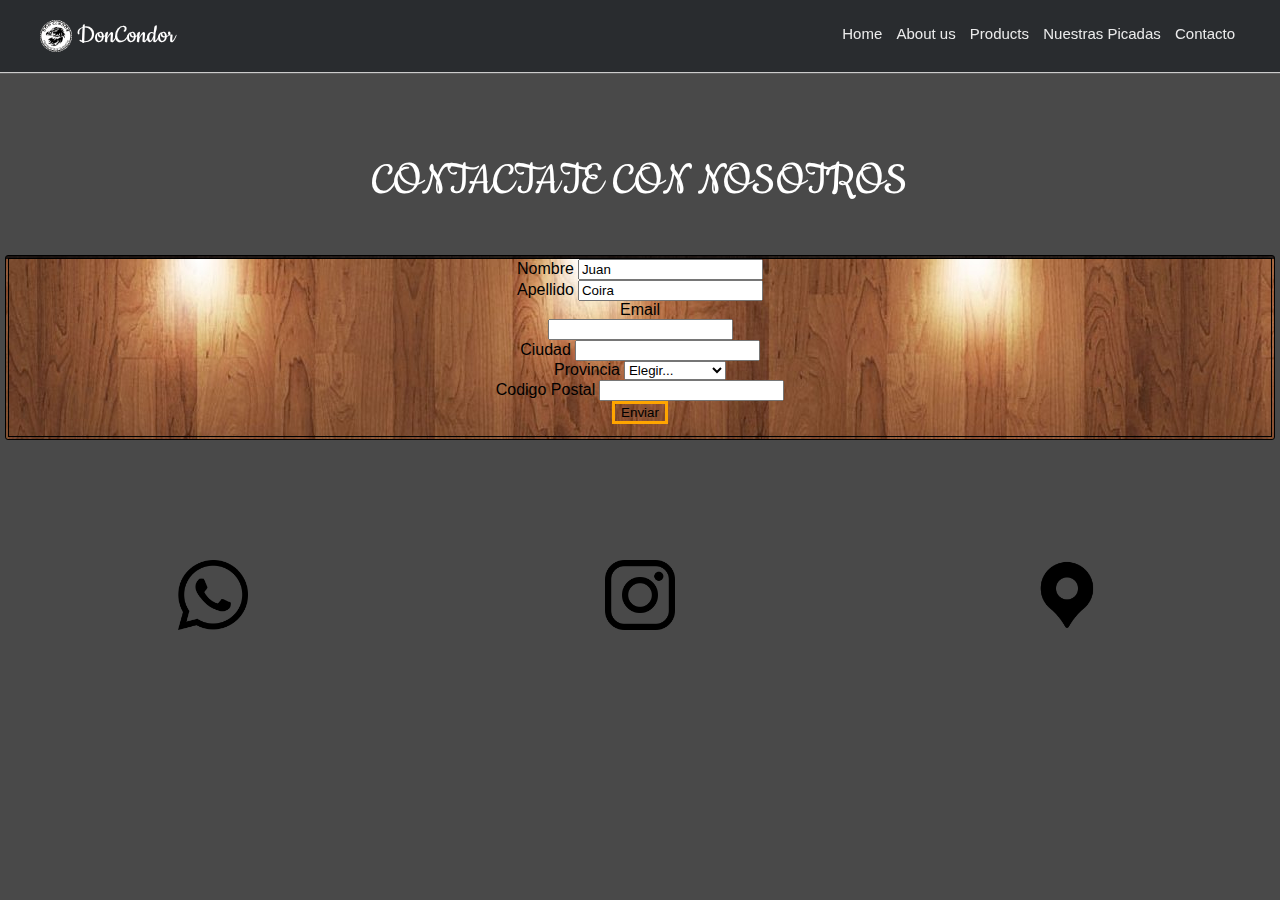
<file: html/contacto.html>
<!DOCTYPE html>
<html lang="en">
  <head>
    <meta charset="UTF-8" />
    <meta http-equiv="X-UA-Compatible" content="IE=edge" />
    <meta name="viewport" content="width=device-width, initial-scale=1.0" />
    
    <link
      href="https://fonts.googleapis.com/css?family=Cookie"
      rel="stylesheet"
      type="text/css"
    />
    <link
      rel="stylesheet"
      href="https://cdnjs.cloudflare.com/ajax/libs/animate.css/4.1.1/animate.min.css"
    />
    <link
      href="https://cdn.jsdelivr.net/npm/bootstrap@5.1.3/dist/css/bootstrap.min.css"
      rel="stylesheet"
      integrity="sha384-1BmE4kWBq78iYhFldvKuhfTAU6auU8tT94WrHftjDbrCEXSU1oBoqyl2QvZ6jIW3"
      crossorigin="anonymous"
    />
    <link rel="stylesheet" href="../css/index.css" />
    <title>Document</title>
  </head>
  <body class="bodyContact">
    <header class="header-fixed">
      <div class="header-limiter">
        <h1>
          <img src="../imagenes/doncondor.jpg" /><a href="#">DonCondor</a>
        </h1>

        <nav>
          <a href="../index.html">Home</a>
          <a href="../index.html">About us</a>
          <a href="../index.html">Products</a>
          <a href="../html/nuestras.html">Nuestras Picadas</a>
          <a href="../html/contacto.html">Contacto</a>
        </nav>
      </div>
    </header>

    <div class="classContact">
      <h1 class="claseContacto">CONTACTATE CON NOSOTROS</h1>
    </div>

    <div class="classDivContact">
      <form class="row g-3">
        <div class="col-md-4">
          <label for="validationDefault01" class="form-label">Nombre</label>
          <input
            type="text"
            class="form-control"
            id="validationDefault01"
            value="Juan"
            required
          />
        </div>
        <div class="col-md-4">
          <label for="validationDefault02" class="form-label">Apellido</label>
          <input
            type="text"
            class="form-control"
            id="validationDefault02"
            value="Coira"
            required
          />
        </div>
        <div class="col-md-4">
          <label for="validationDefaultUsername" class="form-label"
            >Email</label
          >
          <div class="input-group">
            <input
              type="text"
              class="form-control"
              id="validationDefaultUsername"
              aria-describedby="inputGroupPrepend2"
              required
            />
          </div>
        </div>
        <div class="col-md-6">
          <label for="validationDefault03" class="form-label">Ciudad</label>
          <input
            type="text"
            class="form-control"
            id="validationDefault03"
            required
          />
        </div>
        <div class="col-md-3">
          <label for="validationDefault04" class="form-label">Provincia</label>
          <select class="form-select" id="validationDefault04" required>
            <option selected disabled value="">Elegir...</option>
            <option>Buenos Aires</option>
          </select>
        </div>
        <div class="col-md-3">
          <label for="validationDefault05" class="form-label"
            >Codigo Postal</label
          >
          <input
            type="text"
            class="form-control"
            id="validationDefault05"
            required
          />
        </div>
        <div class="col-12">
          <button class="btn btn-primary" type="submit">Enviar</button>
        </div>
      </form>
    </div>

    <div class="divRedes">
      <div class="red animate__animated animate__fadeInUp">
        <a href="https://wa.me/5491125117007" target="_blank"
          ><img src="../imagenesRedes/whatsApp.png" alt=""
        /></a>
      </div>
      <div class="red animate__animated animate__fadeInUp">
        <a href="https://www.instagram.com/don.condor/?hl=es" target="_blank"
          ><img src="../imagenesRedes/instagramLogo.png" alt=""
        /></a>
      </div>
      <div class="red animate__animated animate__fadeInUp">
        <a
          href="https://www.google.com/maps/dir/-34.6594938,-58.7030437/don+condor+fiambreria/@-34.6614702,-58.704458,16z/data=!3m1!4b1!4m9!4m8!1m1!4e1!1m5!1m1!1s0x95bcbf983bd102f9:0x957324123b422a96!2m2!1d-58.7019698!2d-34.6644761"
          target="_blank"
          ><img src="../imagenesRedes/googleMaps.png" alt=""
        /></a>
      </div>
    </div>

    <!-- Script de Boostrap -->
    <script
      src="https://cdn.jsdelivr.net/npm/@popperjs/core@2.10.2/dist/umd/popper.min.js"
      integrity="sha384-7+zCNj/IqJ95wo16oMtfsKbZ9ccEh31eOz1HGyDuCQ6wgnyJNSYdrPa03rtR1zdB"
      crossorigin="anonymous"
    ></script>
    <script
      src="https://cdn.jsdelivr.net/npm/bootstrap@5.1.3/dist/js/bootstrap.min.js"
      integrity="sha384-QJHtvGhmr9XOIpI6YVutG+2QOK9T+ZnN4kzFN1RtK3zEFEIsxhlmWl5/YESvpZ13"
      crossorigin="anonymous"
    ></script>
  </body>
</html>
</file>
<file: css/index.css>
* {
  box-sizing: border-box;
}

body {
  background-color: rgba(0, 0, 0, 0.712);
  margin: 0;
  padding: 0;
  height: 1500px;
}
body::-webkit-scrollbar {
  width: 7px;
  background: #292c2f;
}
body::-webkit-scrollbar-thumb {
  background: orange;
  border-radius: 4px;
}

.header-fixed {
  background-color: #292c2f;
  box-shadow: 0 1px 1px #ccc;
  padding: 20px 40px;
  width: 100%;
  color: #ffffff;
  box-sizing: border-box;
  position: fixed;
  -webkit-transition: top 0.3s;
  transition: top 0.3s;
  z-index: 1;
}

.header-fixed .header-limiter {
  max-width: 1200px;
  text-align: center;
  margin: 0 auto;
}
.header-fixed-placeholder {
  height: 80px;
  display: none;
}

/* Logo */

.header-fixed .header-limiter h1 {
  float: left;
  font: normal 28px Cookie, Arial, Helvetica, sans-serif;
  line-height: 40px;
  margin: 0;
  justify-content: center;
  align-items: center;
  display: flex;
}

.header-fixed .header-limiter h1 img {
  width: 32px;
  border-radius: 500px;
  margin-right: 5px;
}

.header-fixed .header-limiter h1 span {
  color: #5383d3;
}

/* Links de naviegacion */

.header-fixed .header-limiter a {
  color: #ffffff;
  text-decoration: none;
}

.header-fixed .header-limiter nav {
  font: 16px Arial, Helvetica, sans-serif;
  line-height: 40px;
  float: right;
}

.header-fixed .header-limiter nav a {
  display: inline-block;
  padding: 0 5px;
  text-decoration: none;
  color: #ffffff;
  opacity: 0.9;
}

.header-fixed .header-limiter nav a:hover {
  opacity: 1;
}

.header-fixed .header-limiter nav a.selected {
  color: #608bd2;
  pointer-events: none;
  opacity: 1;
}

/* Header Responsive */

@media all and (max-width: 600px) {
  .header-fixed {
    padding: 20px 0;
    height: 75px;
  }

  .header-fixed .header-limiter h1 {
    float: none;
    margin: -8px 0 10px;
    text-align: center;
    font-size: 28px;
    line-height: 1;
  }

  .header-fixed .header-limiter nav {
    line-height: 1;
    float: none;
  }

  .header-fixed .header-limiter nav a {
    font-size: 13px;
  }

  body.fixed .header-fixed {
    display: none;
  }
}
@media only screen and (min-width: 599px) {
  .header-fixed-placeholder {
    display: block;
  }

  .header-fixed .header-limiter h1 {
    font-size: 28px;
    line-height: 30px;
  }

  .header-fixed .header-limiter nav {
    line-height: 28px;
    font-size: 15px;
  }
}

.container {
  position: relative;
  margin: auto;
  width: 100%;
  height: 756px;
  background-color: rgba(0, 0, 0, 0.719);
  margin-top: -20px;
}

ul li {
  list-style: none;
}

ul.slider {
  position: relative;
}

ul.slider li {
  position: absolute;
  left: 0;
  top: 0;
  opacity: 0;
  width: 100%;
  height: 300px;
  transition: opacity 0.5s;
}

ul.slider li img {
  width: 100%;
  height: 756px;
  object-fit: cover;
}

ul.slider li:first-child {
  opacity: 1;
}

ul.slider li:target {
  opacity: 1;
}

.menu {
  opacity: 0.7;
  text-align: center;
  margin: 20px;
  position: absolute;
  bottom: 1rem;
  right: 0;
  left: 0;
  padding-left: 0px;
}

.menu li {
  display: inline-block;
  background-color: #000;
  padding: 1rem 1.3rem;
  border-radius: 50px;
}

.menu a {
  color: white;
  text-decoration: none;
}

.tex {
  background-color: #2a2f296e;
  width: 350px;
  position: absolute;
  top: 20%;
  font: normal 28px Cookie, Arial, Helvetica, sans-serif;
  margin-left: 15%;
  text-align: center;
  border-radius: 20px;
  color: white;
  font-size: 70px;
}
@media only screen and (max-width: 768px) {
  .tex {
    background-color: #2a2f296e;
    width: 250px;
    position: absolute;
    top: 15%;
    font: normal 28px Cookie, Arial, Helvetica, sans-serif;
    margin-left: 18%;
    text-align: center;
    border-radius: 20px;
    color: white;
    font-size: 40px;
  }
}
/* Clases de seccion About us */
.divAbout {
  width: 100%;
  height: 1213px;
}
.divContenedor {
  display: grid;
  justify-content: space-around;
  text-align: center;
  grid-template-columns: repeat(3, 300px);
  grid-template-rows: repeat(2, 300px);
  grid-template-areas:
    "img1 img2 img3"
    "img4 video1 img5";
}
.img1 {
  grid-area: img1;
}
.img2 {
  grid-area: img2;
}
.img3 {
  grid-area: img3;
}
.img4 {
  margin-top: 320px;
  grid-area: img4;
}
.img5 {
  margin-top: 320px;
  grid-area: img5;
}
.video1 {
  grid-area: video1;
}
div h1.about {
  text-align: center;
  font-size: 45px;
  font-family: Arial, Helvetica, sans-serif;
}

div.divAbout img {
  width: 250px;
  height: 250px;
}
div.divAbout p {
  margin-top: 50px;
  font-family: Cookie, Arial, Helvetica, sans-serif;
  text-align: center;
  border-radius: 4px;
  background-color: #292c2f91;
  font-size: 30px;
}
video {
  border: double black 7px;
  margin-top: 362px;
  width: 400px;
  height: 400px;
  margin-left: -50px;
  border-radius: 5px;
}
@media only screen and (max-width: 1024px) {
  .divContenedor {
    display: inline-block;
    text-align: center;
  }
  div.divAbout img {
    width: 200px;
    height: 200px;
  }
  div.divAbout p {
    margin-top: 50px;
    font-family: Cookie, Arial, Helvetica, sans-serif;
    text-align: center;
    border-radius: 4px;
    background-color: #292c2f91;
    font-size: 30px;
  }
  video {
    border: double black 7px;
    width: 400px;
    height: 400px;
    margin-top: 0;
    margin-left: 2px;
    border-radius: 5px;
    margin-bottom: 5px;
  }
  .divAbout {
    width: 100%;
    height: 2218px;
  }
  .img4 {
    margin-top: 0px;
    grid-area: img4;
  }
  .img5 {
    margin-top: 0px;
    grid-area: img5;
  }
}
@media only screen and (max-width: 769px) {
  .divAbout {
    width: 100%;
    height: 2442px;
  }
  @media only screen and (max-width: 470px) {
    .divAbout {
      width: 100%;
      height: 2800px;
    }
  }
  @media only screen and (max-width: 400px) {
    .divAbout {
      width: 100%;
      height: 2846px;
    }
  }
  .divContenedor {
    display: inline-block;
    text-align: center;
  }
  .img4 {
    margin-top: -10px;
  }
  .img5 {
    margin-top: -10px;
  }
  video {
    margin-top: -10px;
    margin-bottom: 25px;
    border: double black 7px;
    width: 400px;
    height: 400px;
    border-radius: 5px;
    margin-left: 3px;
  }
}

/* Clases seccion Products */

.products {
  display: inline-block;
  display: grid;
  justify-content: space-around;
  text-align: center;
  grid-template-columns: repeat(5, 200px);
  grid-template-rows: repeat(2, 200px);
  width: 100%;
  height: 600px;
}

.products img {
  display: inline-block;
  opacity: 0.8;
  width: 200px;
  height: 200px;
  border-radius: 100%;
  border: solid black 2px;
}

.products img:hover {
  opacity: 1;
}

.productTitle {
  text-align: center;
  font-size: 45px;
  font-family: Arial, Helvetica, sans-serif;
}
@media only screen and (max-width: 1024px) {
  .products {
    display: grid;
    justify-content: space-around;
    text-align: center;
    grid-template-columns: repeat(3, 180px);
    grid-template-rows: repeat(6, 180px);
    width: 100%;
    height: 924px;
  }
  .products img {
    display: inline-block;
    opacity: 0.8;
    width: 170px;
    height: 170px;
    border-radius: 100%;
    border: solid black 2px;
  }
}
@media only screen and (max-width: 769px) {
  .productTitle {
    font-size: 35px;
  }
  .products img {
    opacity: 0.8;
    width: 150px;
    height: 150px;
    border-radius: 100%;
    border: solid black 2px;
  }
  .products {
    display: inline-block;
    width: 100%;
    height: 600px;
  }
}
@media only screen and (max-width: 699px) and (min-width: 330px) {
  .products img {
    display: inline-block;
    opacity: 0.8;
    width: 250px;
    height: 250px;
    border-radius: 100%;
    border: solid black 2px;
  }
}

/* CLASES DEL HTML CONTACTO */
.divField {
  display: flex;
  justify-content: center;
}
.formF {
  text-align: center;
}

fieldset {
  background-color: #292c2f;
  width: 320px;
}
.contacto {
  font-family: Arial, Helvetica, sans-serif;
  font-size: 45px;
  text-align: center;
}

/* Clase para el HR */
hr {
  margin-top: 0px;
  border: 0;
  height: 12px;
  box-shadow: inset 0 12px 12px -12px orange;
}

/* Clases Footer */
footer {
  text-align: center;
}
footer a img {
  margin: 30px;
  width: 80px;
  height: 80px;
}

footer a img:hover {
  opacity: 0.6;
}
@media only screen and (max-width: 769px) {
  footer a img {
    margin: 30px;
    width: 40px;
    height: 40px;
  }
  footer a img:hover {
    transform: scale(1.5, 1.5);
    opacity: 0.6;
  }
}
/* Clases de HTML Nuestras Picadas */
.claseBody {
  background-color: rgba(0, 0, 0, 0.712);
  margin: 0;
  padding: 0;
  height: 762px;
}

.fondo {
  display: flex;
  justify-content: center;
  width: 100%;
  height: 765px;
  background-image: url("../imagenes/imagenMadera.jpg");
}
.classP {
  display: flex;
  justify-content: center;
}
.claseParrafo {
  color: white;
  font: normal 50px Cookie, Arial, Helvetica, sans-serif;
  margin-top: 145px;
  position: absolute;
}
.imagenesPicadas {
  position: absolute;
  display: flex;
  justify-content: space-around;
  margin-top: 280px;
}

div.card-body {
  background-color: #292c2f;
}
div.card-body p {
  color: rgb(187, 177, 177);
}
h5.card-title {
  font: 20px Arial, Helvetica, sans-serif;
  color: white;
}

div.row {
  background-color: #292c2f;
}

div.mb-3 {
  background-color: #292c2f;
  border: 3px solid black;
}
.text-muted {
  font-size: 15px;
}

.divBotton {
  display: flex;
  justify-content: center;
  position: absolute;
  margin-top: 690px;
}

button.btn-outline-secondary {
  font-size: 25px;
}

.enviosP {
  display: flex;
  justify-content: center;
  position: absolute;
}
.imgEnvio {
  width: 100px;
  height: 150px;
  margin-top: 535px;
}

.pEnvio {
  width: 100px;
  margin: 20px;
  font: normal 28px Cookie, Arial, Helvetica, sans-serif;
  color: white;
  margin-top: 600px;
  font-size: 20px;
}

@media only screen and (max-width: 768px) {
  .claseParrafo {
    color: white;
    font: normal 30px Cookie, Arial, Helvetica, sans-serif;
    margin-top: 145px;
    position: absolute;
  }
  .imgEnvio {
    width: 120px;
    height: 150px;
    margin-left: 13px;
    margin-top: 853px;
  }
  .pEnvio {
    width: auto;
    margin: 20px;
    font: normal 28px Cookie, Arial, Helvetica, sans-serif;
    color: white;
    margin-top: 910px;
    font-size: 20px;
  }
}
@media only screen and (max-width: 1426px) {
  .imgEnvio {
    width: 120px;
    height: 150px;
    margin-left: 13px;
    margin-top: 579px;
  }
  .pEnvio {
    width: auto;
    margin: 20px;
    font: normal 28px Cookie, Arial, Helvetica, sans-serif;
    color: white;
    margin-top: 642px;
    font-size: 20px;
  }
  .divBotton {
    display: flex;
    justify-content: center;
    position: absolute;
    margin-top: 722px;
  }
}

@media only screen and (max-width: 1139px) {
  .imgEnvio {
    width: 120px;
    height: 150px;
    margin-left: 13px;
    margin-top: 584px;
  }
  .pEnvio {
    width: auto;
    margin: 20px;
    font: normal 28px Cookie, Arial, Helvetica, sans-serif;
    color: white;
    margin-top: 642px;
    font-size: 20px;
  }
  .divBotton {
    display: flex;
    justify-content: center;
    position: absolute;
    margin-top: 722px;
  }
}

@media only screen and (max-width: 1136px) and (min-width: 847px) {
  .imgEnvio {
    width: 120px;
    height: 150px;
    margin-left: 13px;
    margin-top: 752px;
  }
  .pEnvio {
    width: auto;
    margin: 20px;
    font: normal 28px Cookie, Arial, Helvetica, sans-serif;
    color: white;
    margin-top: 820px;
    font-size: 20px;
  }
  .divBotton {
    display: flex;
    justify-content: center;
    position: absolute;
    margin-top: 900px;
  }
  .fondo {
    display: flex;
    justify-content: center;
    width: 100%;
    height: 956px;
    background-image: url("../imagenes/imagenMadera.jpg");
  }
}

@media only screen and (max-width: 848px) and (min-width: 768px) {
  .imgEnvio {
    width: 120px;
    height: 150px;
    margin-left: 13px;
    margin-top: 792px;
  }
  .pEnvio {
    width: auto;
    margin: 20px;
    font: normal 28px Cookie, Arial, Helvetica, sans-serif;
    color: white;
    margin-top: 860px;
    font-size: 20px;
  }
  .divBotton {
    display: flex;
    justify-content: center;
    position: absolute;
    margin-top: 940px;
  }
  .fondo {
    display: flex;
    justify-content: center;
    width: 100%;
    height: 996px;
    background-image: url("../imagenes/imagenMadera.jpg");
  }
}

@media only screen and (max-width: 767px) and (min-width: 522px) {
  .imgEnvio {
    width: 120px;
    height: 150px;
    margin-left: 13px;
    margin-top: 698px;
  }
  .pEnvio {
    width: auto;
    margin: 20px;
    font: normal 28px Cookie, Arial, Helvetica, sans-serif;
    color: white;
    margin-top: 760px;
    font-size: 20px;
  }
  .divBotton {
    display: flex;
    justify-content: center;
    position: absolute;
    margin-top: 840px;
  }
  .fondo {
    display: flex;
    justify-content: center;
    width: 100%;
    height: 920px;
    background-image: url("../imagenes/imagenMadera.jpg");
  }
  div.card {
    text-align: center;
    font-size: 10px;
    width: 170px;
  }
  h5.card-title {
    font-size: 14px;
  }
  .imagenesPicadas {
    position: absolute;
    display: flex;
    margin-top: 250px;
    margin-left: 12px;
  }
}

@media only screen and (max-width: 522px) and (min-width: 380px) {
  div.card {
    text-align: center;
    font-size: 10px;
    width: 120px;
  }
  .imagenesPicadas {
    position: absolute;
    display: flex;
    margin-top: 220px;
    margin-left: 12px;
  }
  .fondo {
    display: flex;
    justify-content: center;
    width: 100%;
    height: 930px;
    background-image: url("../imagenes/imagenMadera.jpg");
  }
  .imgEnvio {
    width: 120px;
    height: 150px;
    margin-left: 13px;
    margin-top: 690px;
  }
  .pEnvio {
    width: auto;
    margin: 20px;
    font: normal 28px Cookie, Arial, Helvetica, sans-serif;
    color: white;
    margin-top: 760px;
    font-size: 20px;
  }
  .divBotton {
    display: flex;
    justify-content: center;
    position: absolute;
    margin-top: 850px;
  }
}

/* Clases seccion Contacto */
.classDivContact {
  width: 100%;
  position: absolute;
  text-align: center;
  margin-top: 250px;
}

.classContact {
  width: 100%;
  text-align: center;
  position: absolute;
  margin-top: 120px;
}

.claseContacto {
  font: normal 50px Cookie, Arial, Helvetica, sans-serif;
  color: white;
}

div button.btn {
  border: solid 3px orange;
  background-color: rgba(221, 156, 36, 0);
}
div button.btn{
  margin-bottom: 12px;
}

div button.btn:hover {
  border: solid 2px rgb(189, 140, 50);
  background-color: rgb(133, 97, 30);
}

.divRedes {
  width: 100%;
  position: absolute;
  display: flex;
  justify-content: space-around;
  margin-top: 560px;
}

.divRedes img {
  width: 70px;
  height: 70px;
}

@media only screen and (max-width: 768px) and (min-width: 300px) {
  .divRedes {
    width: 100%;
    position: absolute;
    display: flex;
    justify-content: space-around;
    margin-top: 850px;
  }
  .divRedes img {
    width: 40px;
    height: 40px;
  }
}

div.classDivContact label {
  font-size: 12px;
  line-height: 28px;
  font: 16px Arial, Helvetica, sans-serif;
  color: rgb(0, 0, 0);
}
form.row {
  border-radius: 3px;
  margin: 5px;
  border: double black 4px;
}

.divRedes img:hover{
transition: all 0.5s;
transform:scale(1.3,1.3);
}

.bodyContact{
  height:750px;
}

div.classDivContact form{
  background-image: url(../imagenes/imagenMadera.jpg);
}

@media only screen and (max-width: 769px) and (min-width: 400px){
  .bodyContact{
    height:904px;
  }
}
</file>
